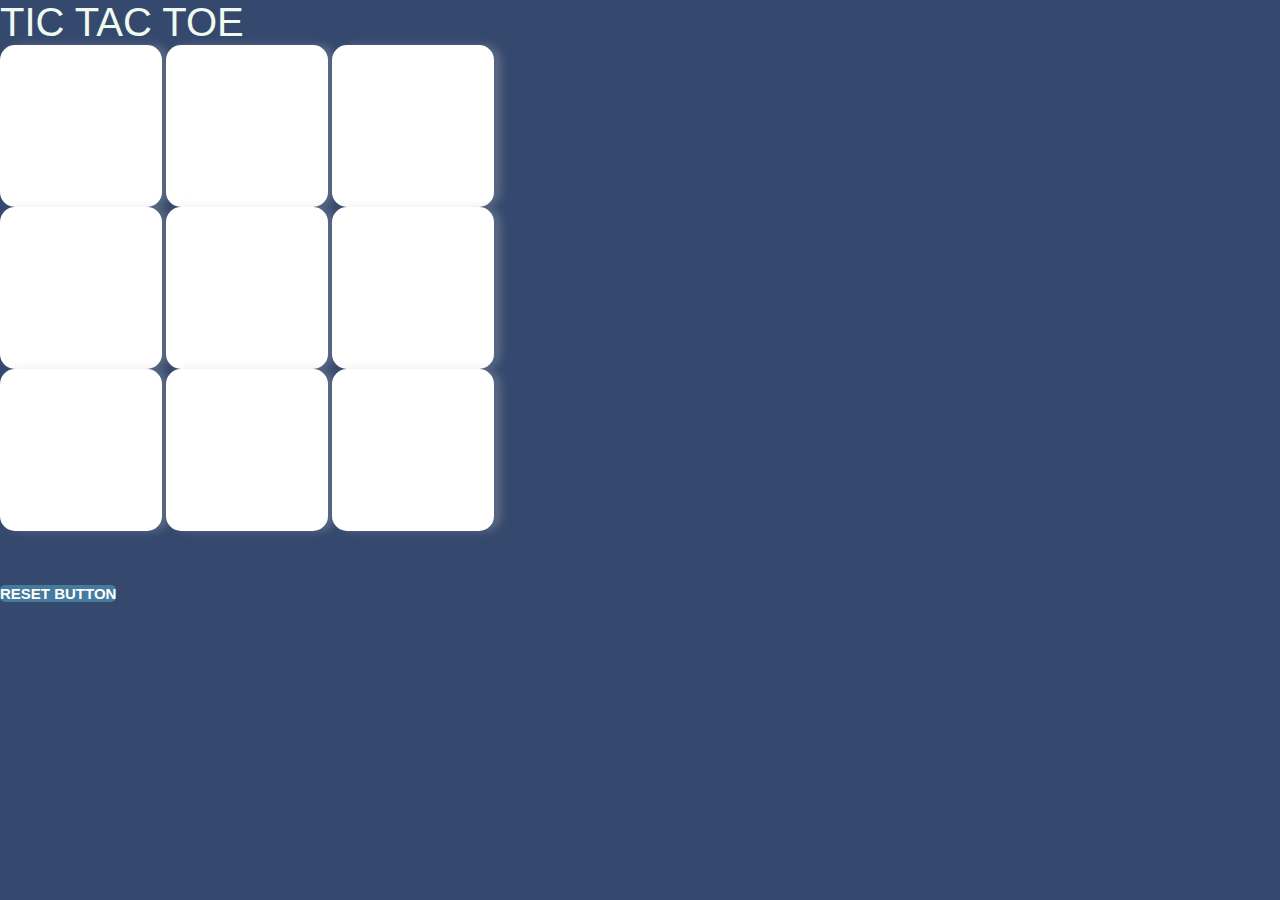
<file: index.html>
<!DOCTYPE html>
<html lang="en">

<head>
    <meta charset="UTF-8">
    <meta name="viewport" content="width=device-width, initial-scale=1.0">
    <title>Tic Tac Toe</title>
    <link href="https://cdn.jsdelivr.net/npm/bootstrap@5.3.2/dist/css/bootstrap.min.css" rel="stylesheet"
        integrity="sha384-T3c6CoIi6uLrA9TneNEoa7RxnatzjcDSCmG1MXxSR1GAsXEV/Dwwykc2MPK8M2HN" crossorigin="anonymous">
    <link rel="stylesheet" href="style.css">
</head>

<body>
    <main class="d-flex justify-content-center align-items-center vw-100">
        <div class="container d-flex flex-column align-items-center 70vh">
            <div class="title d-flex justify-content-center align-items-center">
                <p class="text-center text-white m-4">TIC TAC TOE</p>
            </div>
            <div class=" row row-cols-3 g-2 mb-1">
                <button class="btn box"></button>
                <button class="btn box"></button>
                <button class="btn box"></button>
                <button class="btn box"></button>
                <button class="btn box"></button>
                <button class="btn box"></button>
                <button class="btn box"></button>
                <button class="btn box"></button>
                <button class="btn box"></button>
            </div>
            <div class=" d-flex  justify-content-center align-items-center">
                <button class="reSetBtn btn btn-light extra-button m-5 p-2">RESET BUTTON</button>
            </div>
        </div>
    </main>

    <script src="https://code.jquery.com/jquery-3.7.1.js"
        integrity="sha256-eKhayi8LEQwp4NKxN+CfCh+3qOVUtJn3QNZ0TciWLP4=" crossorigin="anonymous"></script>
    <script src="https://cdn.jsdelivr.net/npm/bootstrap@5.3.2/dist/js/bootstrap.bundle.min.js"
        integrity="sha384-C6RzsynM9kWDrMNeT87bh95OGNyZPhcTNXj1NW7RuBCsyN/o0jlpcV8Qyq46cDfL"
        crossorigin="anonymous"></script>
        <script src="script.js"></script>
</body>

</html>
</file>
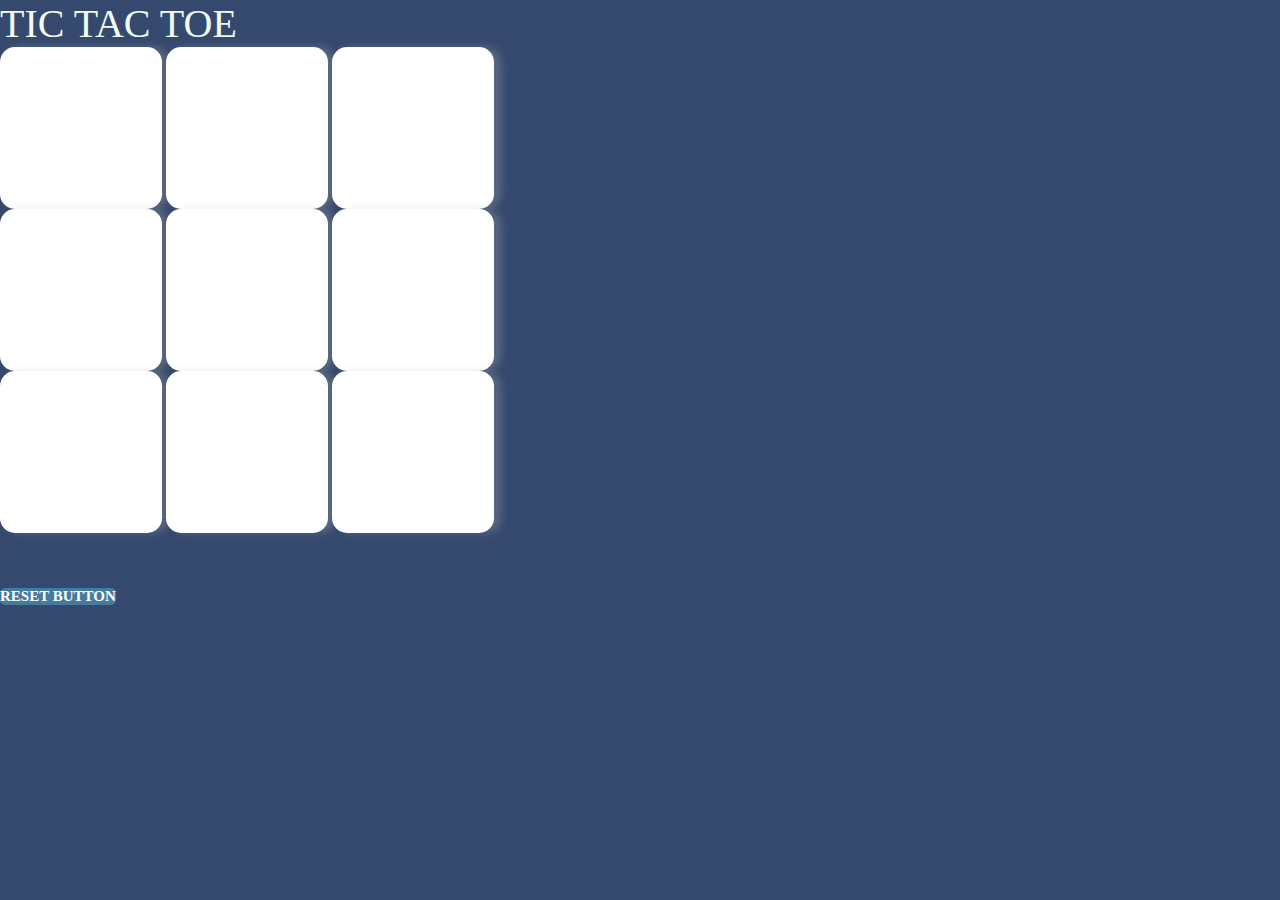
<file: T-T-T!/app.html>
<!DOCTYPE html>
<html lang="en">

<head>
    <meta charset="UTF-8">
    <meta name="viewport" content="width=device-width, initial-scale=1.0">
    <title>Tic Tac Toe</title>
    <link href="https://cdn.jsdelivr.net/npm/bootstrap@5.3.2/dist/css/bootstrap.min.css" rel="stylesheet"
        integrity="sha384-T3c6CoIi6uLrA9TneNEoa7RxnatzjcDSCmG1MXxSR1GAsXEV/Dwwykc2MPK8M2HN" crossorigin="anonymous">
    <link rel="stylesheet" href="app.css">
</head>

<body>
    <main class="d-flex justify-content-center align-items-center vw-100">
        <div class="container d-flex flex-column align-items-center 70vh">
            <div class="title d-flex justify-content-center align-items-center">
                <p class="text-center text-white m-4">TIC TAC TOE</p>
            </div>
            <div class=" row row-cols-3 g-2 mb-1">
                <button class="btn box"></button>
                <button class="btn box"></button>
                <button class="btn box"></button>
                <button class="btn box"></button>
                <button class="btn box"></button>
                <button class="btn box"></button>
                <button class="btn box"></button>
                <button class="btn box"></button>
                <button class="btn box"></button>
            </div>
            <div class=" d-flex  justify-content-center align-items-center">
                <button class="reSetBtn btn btn-light extra-button m-5 p-2">RESET BUTTON</button>
            </div>
        </div>
    </main>

    <script src="https://code.jquery.com/jquery-3.7.1.js"
        integrity="sha256-eKhayi8LEQwp4NKxN+CfCh+3qOVUtJn3QNZ0TciWLP4=" crossorigin="anonymous"></script>
    <script src="https://cdn.jsdelivr.net/npm/bootstrap@5.3.2/dist/js/bootstrap.bundle.min.js"
        integrity="sha384-C6RzsynM9kWDrMNeT87bh95OGNyZPhcTNXj1NW7RuBCsyN/o0jlpcV8Qyq46cDfL"
        crossorigin="anonymous"></script>
        <script src="app.js"></script>
</body>

</html>
</file>
<file: style.css>
@import url('https://fonts.googleapis.com/css2?family=PT+Sans&family=Poppins:wght@200;300&display=swap');

* {
    margin: 0;
    padding: 0;
}

body {
    background-color: #102753d7;
}

.row {
    height: 60vmin;
    width: 60vmin;
    gap: 2vmin;
    border: none;
    color: white;
}

.box {
/*     font-family: 'Indie Flower', cursive; */
    font-family: "Noto Sans", sans-serif;
    height: 18vmin;
    width: 18vmin;
    border-radius: 15px;
    border: 2px solid #778da9;
    background-color: #fffffe;
    box-shadow: 7px 0px 8px #b3b3b34e;
    color: rgba(210, 213, 222, 0.973);
    
}

.box:hover {
    background-color: #f1f1f1; 
  }

p {
    color: #f1faee;
/*     font-family: 'Indie Flower', cursive; */
    font-family: "Noto Sans", sans-serif;
    font-size: 40px;
}

.reSetBtn {
    font-size: 15px;
    border-radius: 5px;
    font-weight: 600;
    color: #fffffe;
    border: none;
    background-color: #457b9d;
/*     font-family: 'Indie Flower', cursive; */
    font-family: "Noto Sans", sans-serif;
}




/*
Explanation:

Initial styles: .box class defines the initial appearance of the button, including background color, text color, and positioning.
Click behavior:
.box:disabled styles apply when the button is clicked.
opacity: 1 overrides the default opacity reduction of disabled buttons.
.box:disabled .text ensures the text background remains white even after clicking.
Text positioning: .box .text styles apply to the button text element (assumed inside the button).
color: blue sets the text color.
position: absolute allows absolute positioning within the button.
top: 50%; left: 50%; centers the text vertically and horizontally.
transform: translate(-50%, -50%); adjusts the text positioning for centering.
z-index: -1 places the text slightly behind the button background.
Additional considerations:

Adjust padding, font-size, and other styles as needed.
Ensure your HTML structure includes a separate text element or span within the button to apply these styles effectively.
This code addresses the potential issues raised in the previous response
*/


.box {
    /* Initial button styles */
    background-color: white;
    color: rgb(245, 242, 31);
    border: none;
    padding: 10px 20px;
    font-size: 40px;
    position: relative;
    /* Allow z-index layering */
}

.box:disabled {
    /* Disable opacity effect on clicked button */
    opacity: 1;
}

.box:disabled .text {
    /* Maintain white background after click */
    background-color: white;
}

.box .text {
    /* Text styles (apply initially and after click) */
    color: blue;
    position: absolute;
    top: 50%;
    left: 50%;
    transform: translate(-50%, -50%);
    z-index: -1;
    /* Place text above background */
}
</file>
<file: T-T-T!/app.css>
@import url('https://fonts.googleapis.com/css2?family=PT+Sans&family=Poppins:wght@200;300&display=swap');

* {
    margin: 0;
    padding: 0;
}

body {
    background-color: #102753d7;
}

.row {
    height: 60vmin;
    width: 60vmin;
    gap: 2vmin;
    border: none;
    color: white;
}

.box {
    font-family: 'Indie Flower', cursive;
    height: 18vmin;
    width: 18vmin;
    border-radius: 15px;
    border: 2px solid #778da9;
    background-color: #fffffe;
    box-shadow: 7px 0px 8px #b3b3b34e;
    color: rgba(210, 213, 222, 0.973);
    
}

.box:hover {
    background-color: #f1f1f1; 
  }

p {
    color: #f1faee;
    font-family: 'Indie Flower', cursive;
    font-size: 40px;
}

.reSetBtn {
    font-size: 15px;
    border-radius: 5px;
    font-weight: 600;
    color: #fffffe;
    border: none;
    background-color: #457b9d;
    font-family: 'Indie Flower', cursive;
}




/*
Explanation:

Initial styles: .box class defines the initial appearance of the button, including background color, text color, and positioning.
Click behavior:
.box:disabled styles apply when the button is clicked.
opacity: 1 overrides the default opacity reduction of disabled buttons.
.box:disabled .text ensures the text background remains white even after clicking.
Text positioning: .box .text styles apply to the button text element (assumed inside the button).
color: blue sets the text color.
position: absolute allows absolute positioning within the button.
top: 50%; left: 50%; centers the text vertically and horizontally.
transform: translate(-50%, -50%); adjusts the text positioning for centering.
z-index: -1 places the text slightly behind the button background.
Additional considerations:

Adjust padding, font-size, and other styles as needed.
Ensure your HTML structure includes a separate text element or span within the button to apply these styles effectively.
This code addresses the potential issues raised in the previous response
*/


.box {
    /* Initial button styles */
    background-color: white;
    color: rgb(245, 242, 31);
    border: none;
    padding: 10px 20px;
    font-size: 40px;
    position: relative;
    /* Allow z-index layering */
}

.box:disabled {
    /* Disable opacity effect on clicked button */
    opacity: 1;
}

.box:disabled .text {
    /* Maintain white background after click */
    background-color: white;
}

.box .text {
    /* Text styles (apply initially and after click) */
    color: blue;
    position: absolute;
    top: 50%;
    left: 50%;
    transform: translate(-50%, -50%);
    z-index: -1;
    /* Place text above background */
}
</file>
